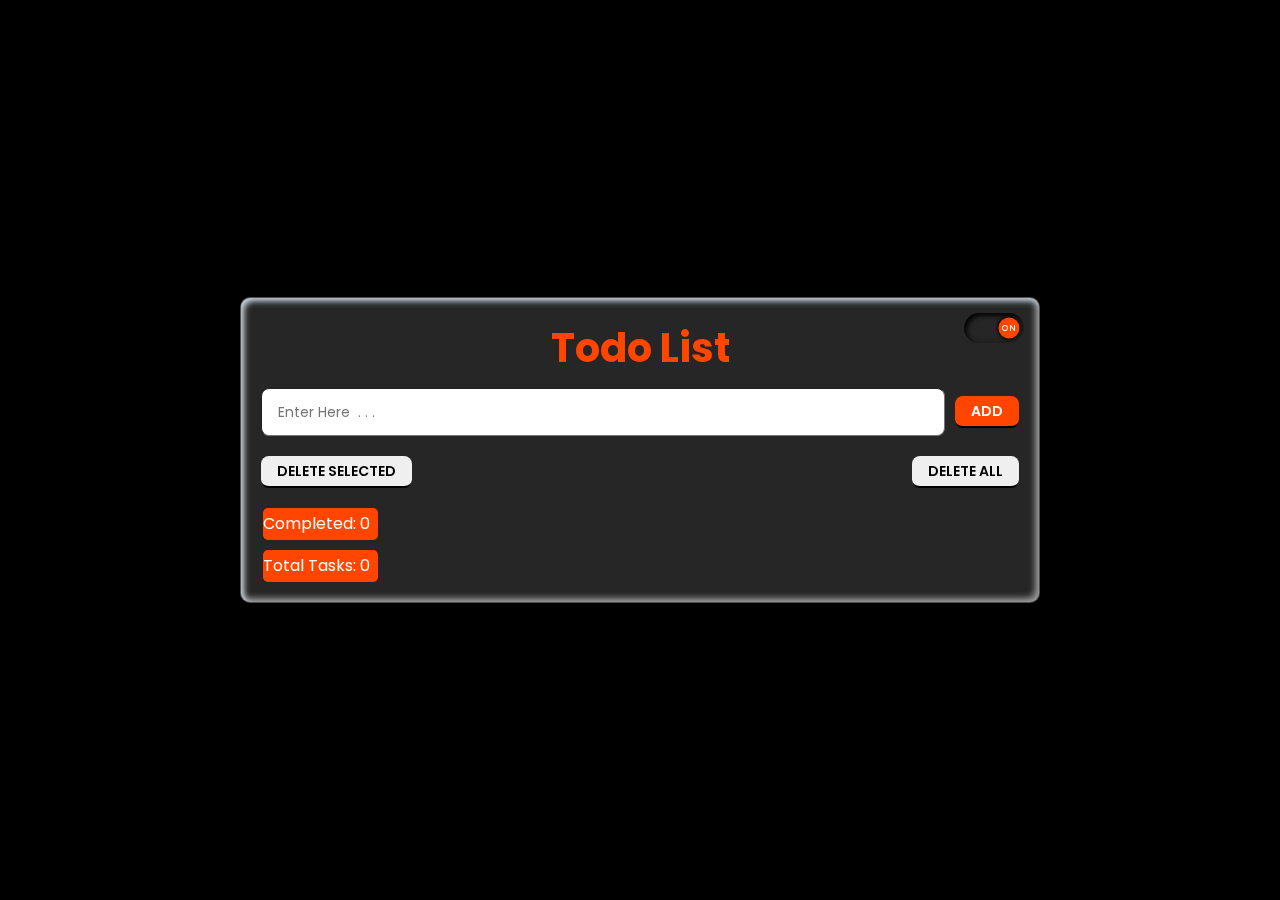
<file: index.html>
<!DOCTYPE html>
<html lang="en" data-theme="bumblebee">

<head>
    <meta charset="UTF-8">
    <meta http-equiv="X-UA-Compatible" content="IE=edge">
    <meta name="viewport" content="width=device-width, initial-scale=1.0">
    <!-- link css -->
    <link rel="stylesheet" href="todo.css">
    <!-- link Icons-->
    <link href='https://unpkg.com/boxicons@2.1.2/css/boxicons.min.css' rel='stylesheet'>
    <!-- link animation -->
    <link rel="stylesheet" href="https://cdnjs.cloudflare.com/ajax/libs/animate.css/4.1.1/animate.min.css" />

    <title>Todo List </title>
</head>

<body>
    <!-- main todo container -->
    <div class="container">
        <!-- header that has input and add button -->
        <header>
            <div class="buttonBox">
                <div class="button active">ON</div>
            </div>
            <h1 class="animate__animated animate__flip">Todo List
            </h1>
            <div class="input-section">
                <input id="todo-input" type="text" placeholder="Enter Here  . . ." class="input w-full max-w-xs" />
                <button id="add-button" class="btn btn-add " class="animate__animated animate__bounce">
                    Add
                </button>
            </div>
        </header>
        <!-- delete buttons -->
        <div class="todos-filter">
            <button id="delete-selected" class="btn btn-ghost delete-selected-btn">
                Delete Selected
            </button>
            <button id="delete-all" class="btn btn-ghost delete-all-btn">
                Delete All
            </button>
        </div>
        <!-- this is the dynamic content which dds ups all the todos -->
        <ul id="all-todos" class="todos-list">
        </ul>
        <!-- value showing completed task and all -->
        <span>
            <div class="task">
                <span>
                    <div class="completed-task">
                        <p>Completed: <span id="c-count">0</span></p>
                    </div>
                    <div class="remaining-task">
                        <p>Total Tasks: <span id="r-count">0</span></p>
                    </div>
                </span>
            </div>
        </span>
    </div>
    </div>
    <!-- JS -->
    <script src="todomode.js"></script>
    <script src="todo.js"></script>

</body>

</html>
</file>
<file: todo.css>
@import url('https://fonts.googleapis.com/css2?family=Poppins:wght@200;300;400;500;600;800;900&display=swap');
:root {
    /* (Dark Theme) */
    --mainColor: #ed3162;
    --bodyColor: black;
    --mainBoxColor: #b9b5b5;
    --outerShadow: 0 0 3px 1px #050505;
    --innerShadow: inset 3px 3px 4px #050505 ,
                    inset -3px -3px 4px #222222;
    --imgBg: #151515;                
}
body.active {
    /* (Light Theme) */
    --mainColor: #ed3162;
    --bodyColor: #f2f2f2;
    --mainBoxColor: #f1f1f1;
    --outerShadow: 0 0 3px 1px #bbbbbb;
    --innerShadow: inset 3px 3px 4px #cecece ,
                    inset -3px -3px 4px #ffffff;
    --imgBg: #ed3162;                
}

.buttonBox {
    width: 60px;
    height: 30px;
    border-radius: 30px;
    box-shadow: var(--innerShadow);
    position: absolute;
    top: 15px;
    right: 15px;
}
.buttonBox .button{
 width: 21px;
 height: 21px;
 border-radius: 50%;
 /* background: var(--bodyColor); */
 background-color: orangered;
 box-shadow: var(--outerShadow);
 position: absolute;
 top: 50%;
 left: 25%;
 transform: translate(-50%, -50%);
 display: flex;
 align-items: center;
 justify-content: center;
 font-size: 8px;
 font-weight: 500;
 letter-spacing: 1px;
 color: white;
 cursor: pointer;
}
.buttonBox .button:hover{
    opacity: 0.9;
}
.buttonBox .button.active{
    left: 75%;
}
* {
    margin: 0;
    padding: 0;
    box-sizing: border-box;
    font-family: 'Poppins', sans-serif;
}

:root {
    --color-primary: #5a78ff;
    --color-secondary: #0957ff;
}

body{
    position: relative;
    height: 100vh;
    display: flex;
    justify-content: center;
    align-items: center;
    background: var(--bodyColor);

}



.container {
    display: flex;
    align-items: center;
    justify-content: center;
    flex-direction: column;
    margin: 0 400px;
    min-width: 800px;
    max-width: 1000px;
    background: rgba( 255, 255, 255, 0.15 );
    box-shadow:  rgba(204, 219, 232) 3px 3px 6px 0px inset, rgba(255, 255, 255, 0.5)
    -3px -3px 6px 1px inset;
    backdrop-filter: blur( 3px );
    -webkit-backdrop-filter: blur( 3px );
    border-radius: 10px;
    border: 1px solid rgba( 255, 255, 255, 0.18 );
    padding: 20px;
}
/* header */

.container header {
    display: flex;
    justify-content: center;
    align-items: center;
    flex-direction: column;
    width: 100%;
    margin-bottom: 20px;
}

header h1 {
    font-size: 40px;
    font-weight: 700;
    margin-bottom: 10px;
    color: orangered;
}


/* input-section */

header .input-section {
    width: 100%;
    display: flex;
    flex-direction: row;
    justify-content: space-between;
    align-items: center;
    width: 100%;
    height: 100%;
           }

.input-section input {
    margin-right: 10px;
    max-width: 100%;
}
.max-w-xs {
    max-width: 20rem;
}
.w-full {
    width: 100%;
}

.input {
    border-radius: 0.5rem;
    height: 3rem;
    border-width: 1px;
    flex-shrink: 1;
   padding: 0rem 1rem;
    font-size: .875rem;
    line-height: 2;
   
}
/* 
/* todofilters */
 .todos-filter, .filters {
    display: flex;
    justify-content: space-between;
    align-items: center;
    width: 100%;
    height: 100%;
    margin-bottom: 10px;
}
.filters {
  margin-top: 10px;
} 


.todos-list {
    display: flex;
    flex-direction: column;
    justify-content: space-between;
    align-items: center;
    min-height: 100%;
    max-height: 40vh;
    overflow-y: auto;
    width: 100%;
}

.todos-list .todo-item{
    display: flex;
    flex-direction: row;
    justify-content: space-between;
    align-items: center;
    padding: 10px;
    width: 100%;
    }

.todo-item{
      background-color: beige;
      border-radius: 10px;
      margin-bottom: 5px;
      box-shadow:  rgba(204, 219, 232) 3px 3px 6px 0px inset, rgba(255, 255, 255, 0.5)
    -3px -3px 6px 1px inset;
    border: 1px solid black;
   
}

.todo-item p{
    margin-right: 10px;
}

.todo-item .todo-actions {
    display: flex;
    flex-direction: row;
    align-items: center;
    justify-content: end;
    width: 100%;
    height: 100%;
}

.todo-actions button:not(:last-child){
    margin-right: 10px;
}

.di, .ci{
    pointer-events:none;
}


.line{
    text-decoration: line-through;
}


/*buttons styling*/
.btn{
    cursor: pointer;
    user-select: none;
    border: none;
    outline: none;
    text-align: center;
    border-radius: 0.5rem;
    height: 2rem;
    min-height: 2rem;
    text-transform: uppercase;
    border-width:1px;
    animation: button-pop var(--animation-btn,.25s)ease-in-out;
    flex-wrap: wrap;
    flex-shrink: 0;
    justify-content: center;
    align-items: center;
    padding-left: 1rem;
    padding-right: 1rem;
    font-size: .875rem;
    font-weight: 600;
    line-height: 1em;
    text-decoration-line: none;
    transition: .2s all cubic-bezier(.4,0,.2,1);
    display: inline-flex;
    border-bottom: solid black 2px;
    }

.btn:hover{
    background-color: rgb(108, 109, 110);
    color: white;
}


.btn-add{
    background-color:orangered;
    color: white
}
.btn-add:hover{
    background-color: white;
    color:orangered;
}

.btn-success{
    opacity: 1;
    background-color:rgb(50, 177, 50);
    color: white
}

.btn-success:hover{
    background-color: white;
    color:rgb(50, 177, 50);
}

.btn-error{
    opacity: 1;
    background-color:rgb(212, 14, 14);
    color: white
}
.btn-error:hover{
    background-color: white;
    color:rgb(212, 14, 14);
}
.task{
    display: inline-block;
}
.completed-task{
    margin-right: 640px;
    margin-top: 0px;
    color: white;
    background-color: orangered;
    margin-top: 10px;
    border-radius: 5px;
    height: 2rem;
    padding-top: 3px;
    width: 115px;
 }
.remaining-task{
    margin-right: 640px;
    margin-top: 5px;
    color: white;
    background-color: orangered;
    margin-top: 10px;
    border-radius: 5px;
    height: 2rem;
    padding-top: 3px;
    width: 115px;
}
/* Responsive */
@media only screen and (max-width: 530px) {
    .container {
        margin: 0 20px;
        max-width: 96%;
        min-width: 96%;
    }
}
</file>
